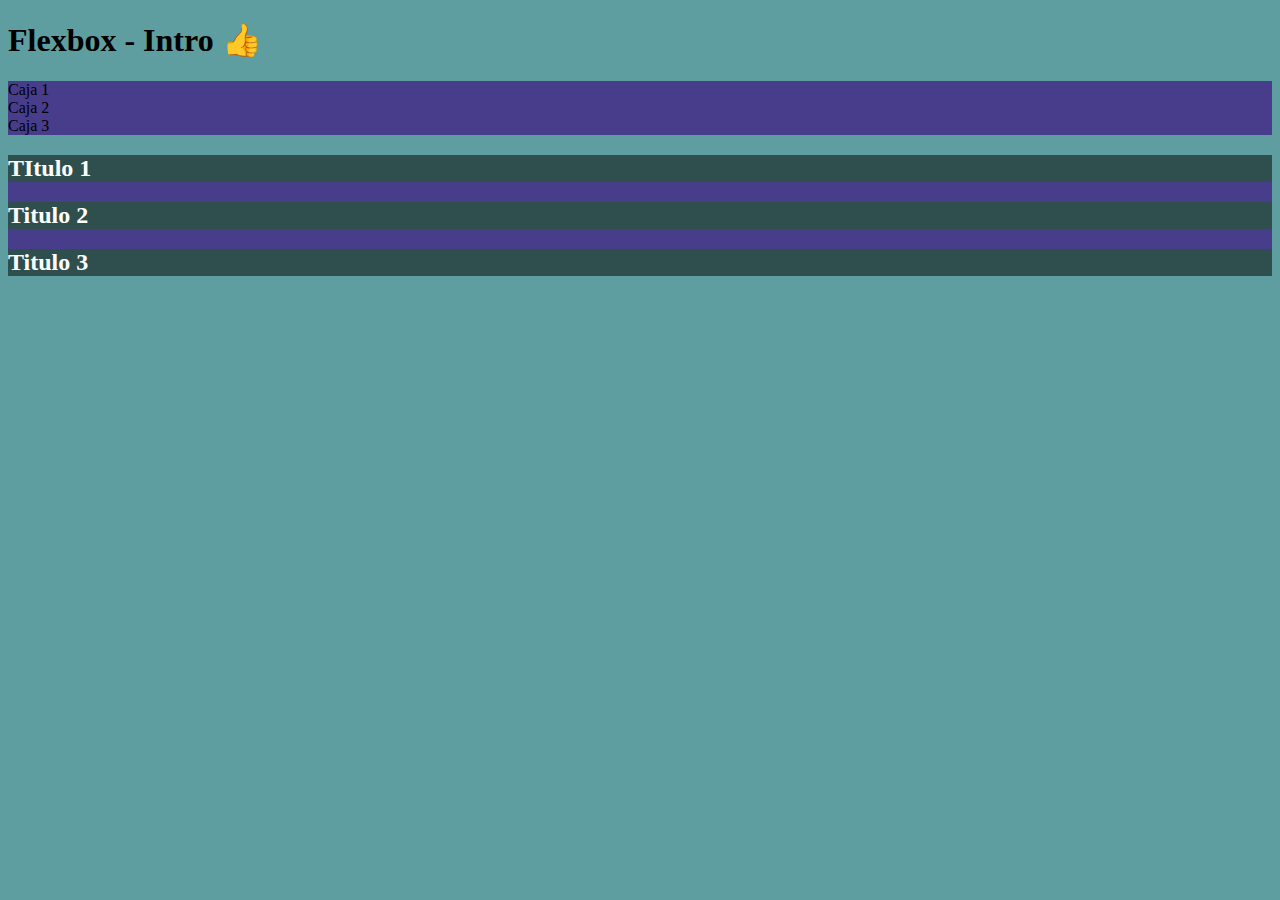
<file: 01-Intro/index.html>
<!DOCTYPE html>
<html lang="en">
<head>
  <meta charset="UTF-8">
  <meta name="viewport" content="width=device-width, initial-scale=1.0">
  <title>Flexbox - Intro 👍</title>
  <link rel="stylesheet" href="style.css">
</head>
<body>
  <h1>Flexbox - Intro 👍</h1>

  <div class="conteiner">
    <div class="item">Caja 1</div>
    <div class="item">Caja 2</div>
    <div class="item">Caja 3</div>
    <div class="item item-flex">
      <h2>TItulo 1</h2>
      <h2>Titulo 2</h2>
      <h2>Titulo 3</h2>
    </div>
  </div>

</body>
</html>
</file>
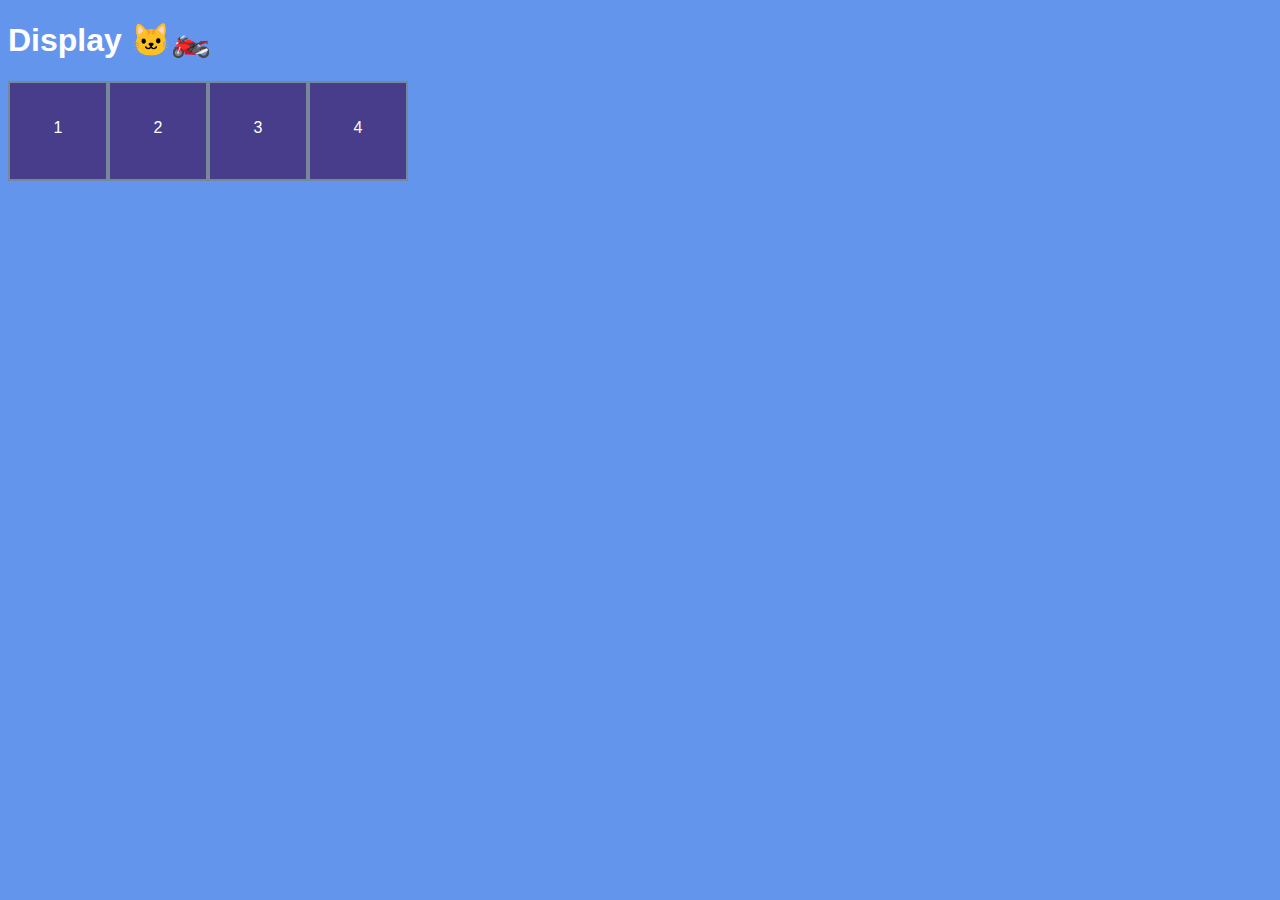
<file: 02-Display/index.html>
<!DOCTYPE html>
<html lang="en">
<head>
  <meta charset="UTF-8">
  <meta name="viewport" content="width=device-width, initial-scale=1.0">
  <title>Display 🐱‍🏍</title>
  <link rel="stylesheet" href="style.css">
</head>

<body>
  <h1>Display 🐱‍🏍</h1>

  <div class="container">
    <div class="item">1</div>
    <div class="item">2</div>
    <div class="item">3</div>
    <div class="item">4</div>
  </div>
  
</body>
</html>
</file>
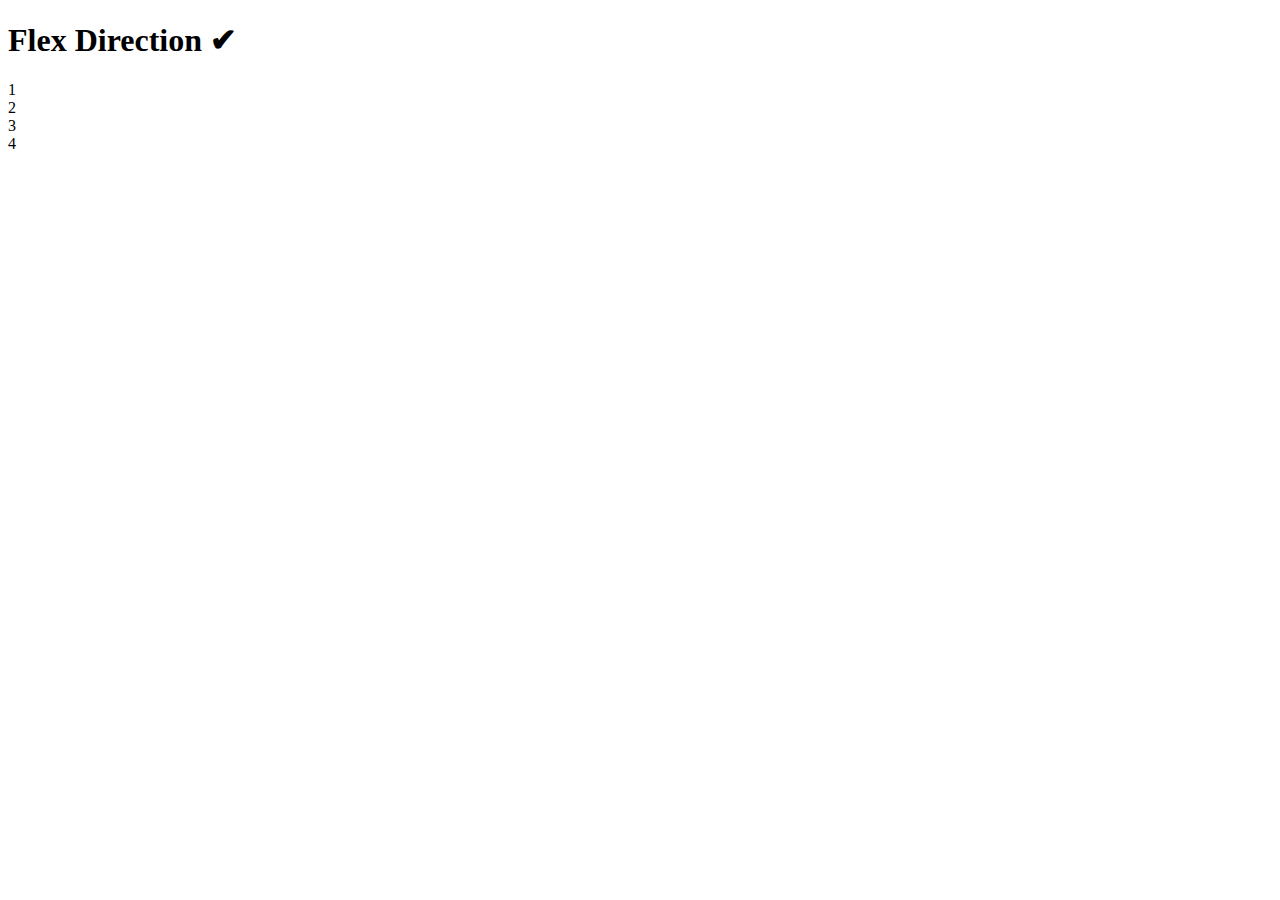
<file: 03-Flex-Direction/index.html>
<!DOCTYPE html>
<html lang="en">
<head>
  <meta charset="UTF-8">
  <meta name="viewport" content="width=device-width, initial-scale=1.0">
  <title>Flex Direction ✔</title>
</head>

<body>
  <h1>Flex Direction ✔</h1>

  <div class="container">
    <div class="item">1</div>
    <div class="item">2</div>
    <div class="item">3</div>
    <div class="item">4</div>
  </div>
  
</body>
</html>
</file>
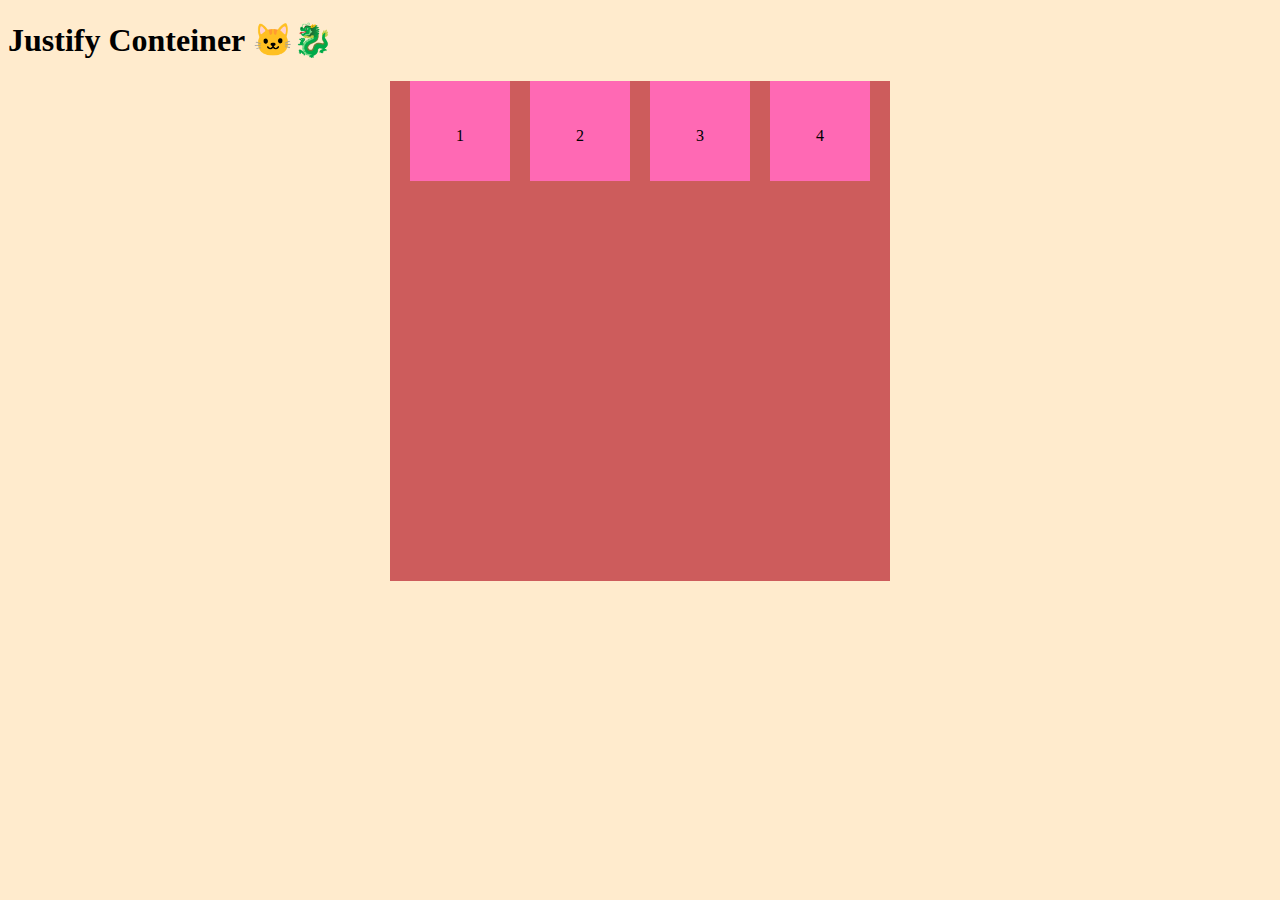
<file: 04-Justify-Content/index.html>
<!DOCTYPE html>
<html lang="en">
<head>
  <meta charset="UTF-8">
  <meta name="viewport" content="width=device-width, initial-scale=1.0">
  <title>Justify Conteiner 🐱‍🐉</title>
  <link rel="stylesheet" href="style.css">
</head>
<body>
  <h1>Justify Conteiner 🐱‍🐉</h1>
  
  <div class="container">
    <div class="item">1</div>
    <div class="item">2</div>
    <div class="item">3</div>
    <div class="item">4</div>
  </div>
</body>
</html>
</file>
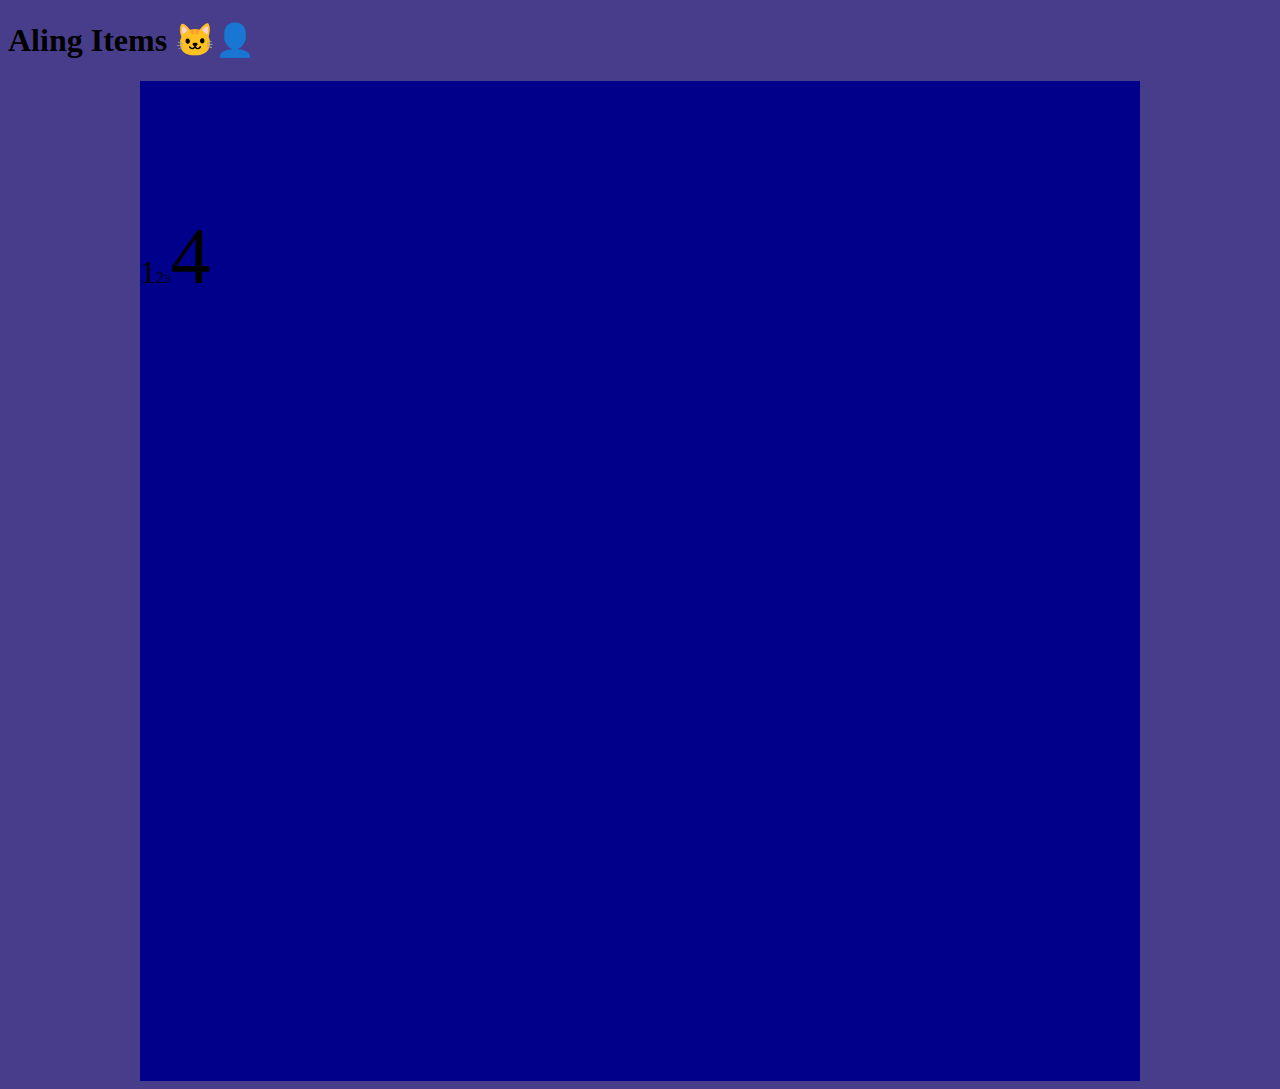
<file: 05-Aling-Items/index.html>
<!DOCTYPE html>
<html lang="en">
<head>
  <meta charset="UTF-8">
  <meta name="viewport" content="width=device-width, initial-scale=1.0">
  <title>Aling Items 🐱‍👤</title>
  <link rel="stylesheet" href="style.css">
</head>
<body>
  <h1>Aling Items 🐱‍👤</h1>
  <div class="container">
    <div class="item-1">1</div>
    <div class="item-2">2</div>
    <div class="item-3">3</div>
    <div class="item-4">4</div>
  </div>

</body>
</html>
</file>
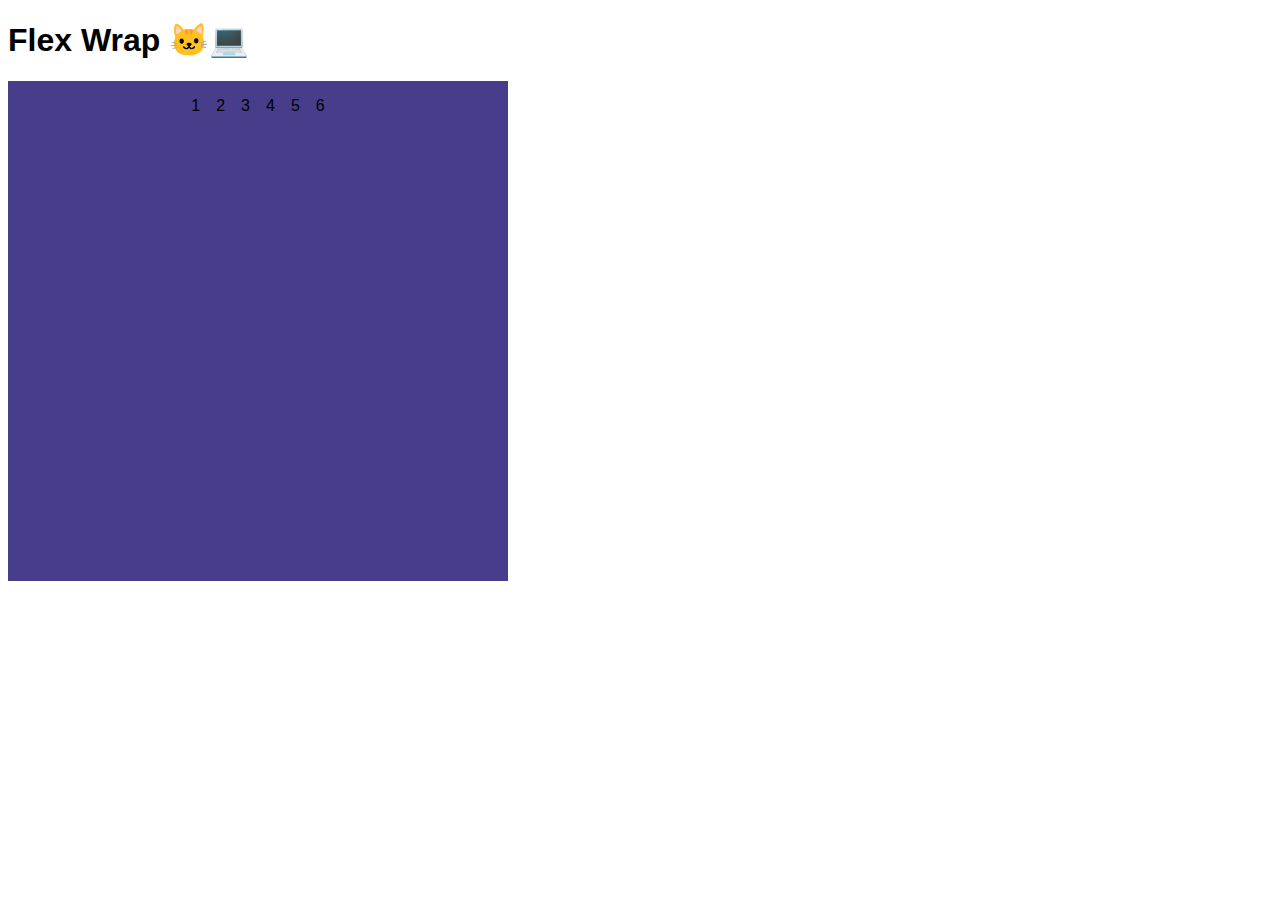
<file: 06-Flex-Wrap/index.html>
<!DOCTYPE html>
<html lang="en">
<head>
  <meta charset="UTF-8">
  <meta name="viewport" content="width=device-width, initial-scale=1.0">
  <title>Flex Wrap 🐱‍💻</title>
  <link rel="stylesheet" href="style.css">
</head>
<body>
  
  <h1>Flex Wrap 🐱‍💻</h1>

  <div class="container">
    <div class="tem">1</div>
    <div class="tem">2</div>
    <div class="tem">3</div>
    <div class="tem">4</div>
    <div class="tem">5</div>
    <div class="tem">6</div>
  </div>

</body>
</html>
</file>
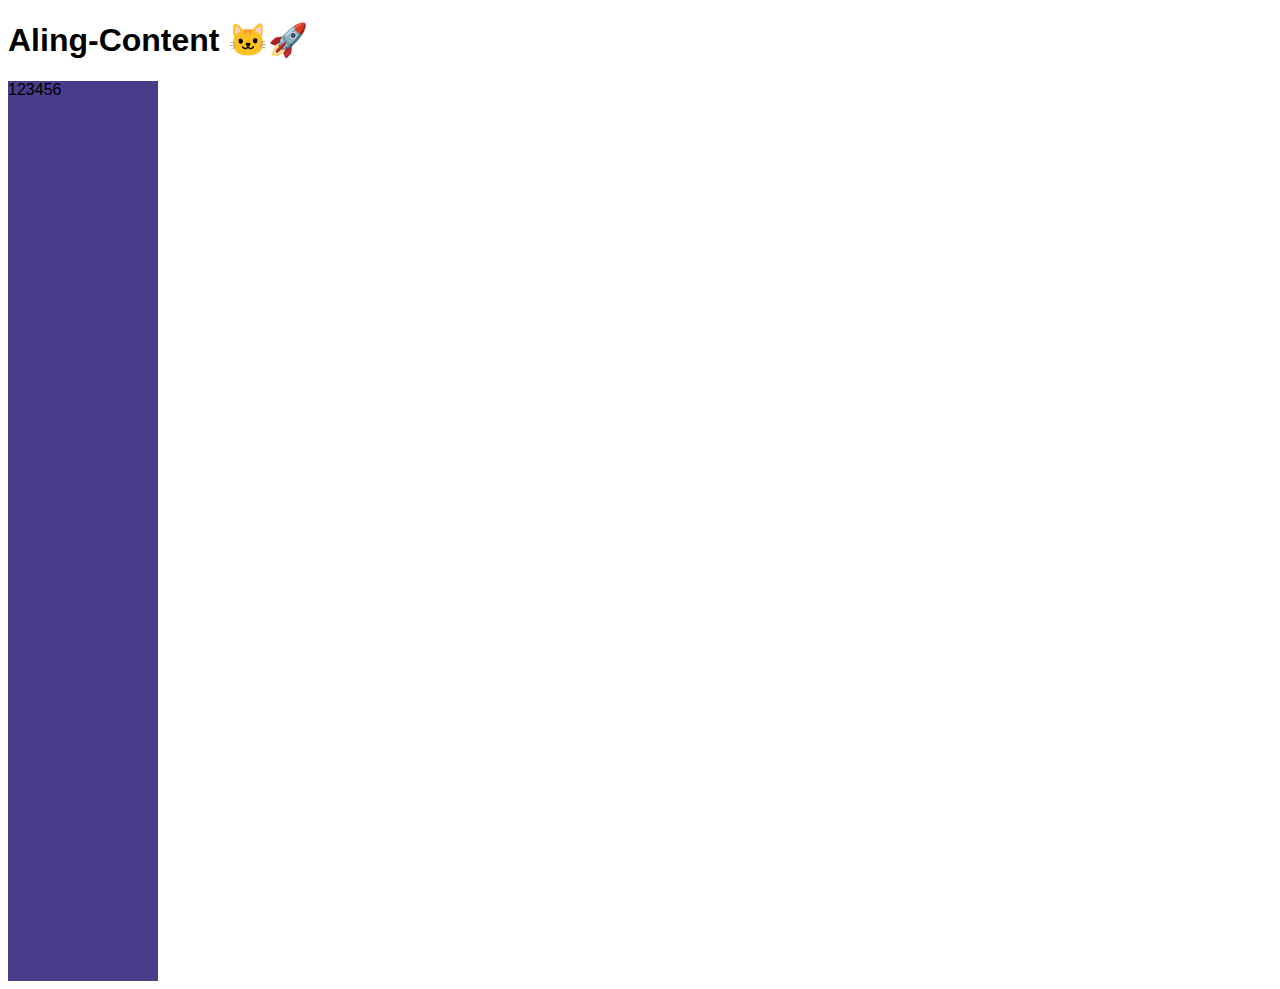
<file: 07-Aling-Content/index.html>
<!DOCTYPE html>
<html lang="en">
<head>
  <meta charset="UTF-8">
  <meta name="viewport" content="width=device-width, initial-scale=1.0">
  <title>Aling-Content 🐱‍🚀</title>
  <link rel="stylesheet" href="style.css">
</head>
<body>
  <h1>Aling-Content 🐱‍🚀</h1>

  <div class="container">
    <div class="tem">1</div>
    <div class="tem">2</div>
    <div class="tem">3</div>
    <div class="tem">4</div>
    <div class="tem">5</div>
    <div class="tem">6</div>
  </div>
  
</body>
</html>
</file>
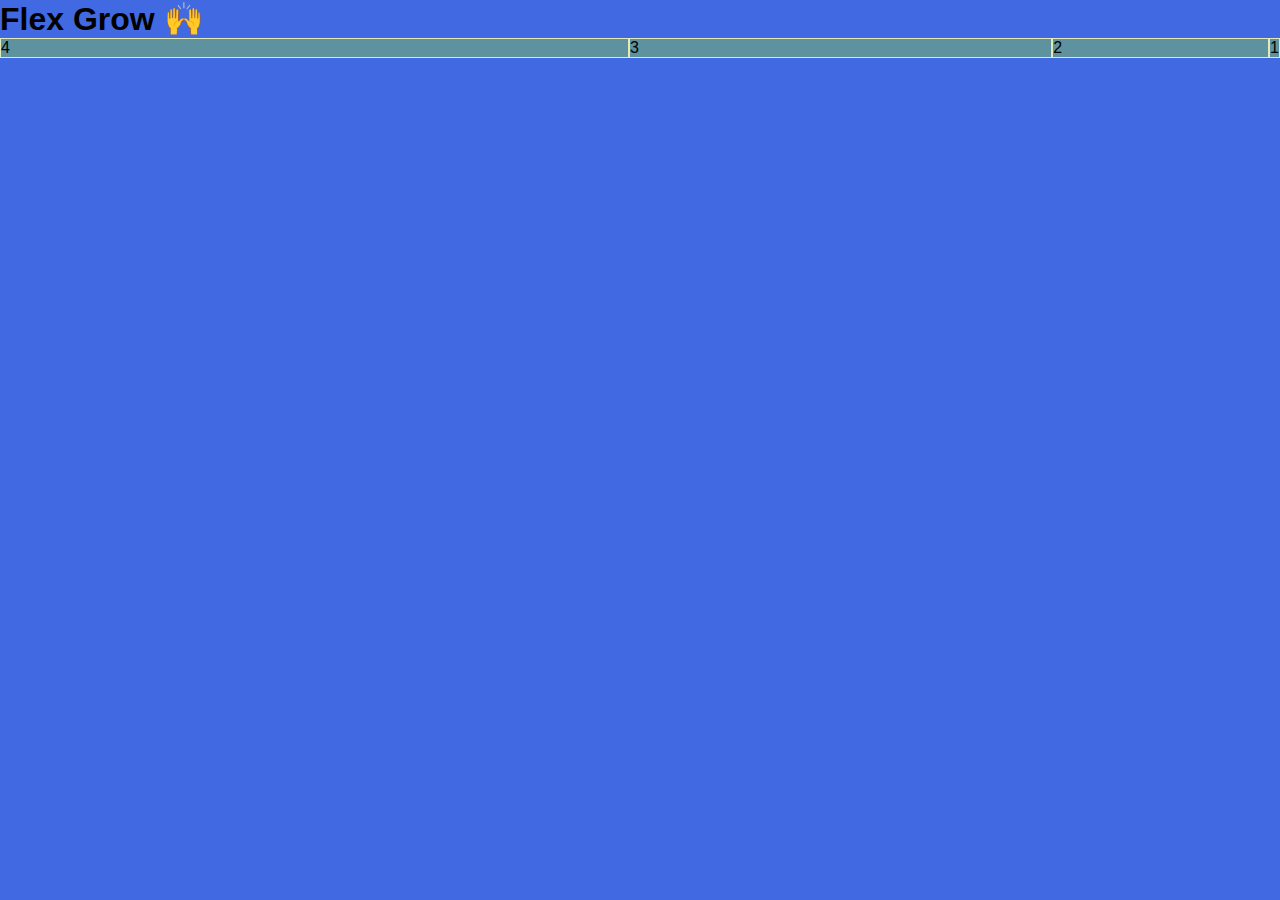
<file: 08-Flex-Grow/index.html>
<!DOCTYPE html>
<html lang="en">
<head>
  <meta charset="UTF-8">
  <meta name="viewport" content="width=device-width, initial-scale=1.0">
  <title>Flex Grow 🙌</title>
  <link rel="stylesheet" href="style.css">
</head>
<body>
  <h1>Flex Grow 🙌</h1>
  
  <div class="container">
    <div class="item item-1">1</div>
    <div class="item item-2">2</div>
    <div class="item item-3">3</div>
    <div class="item item-4">4</div>
  </div>

</body>
</html>
</file>
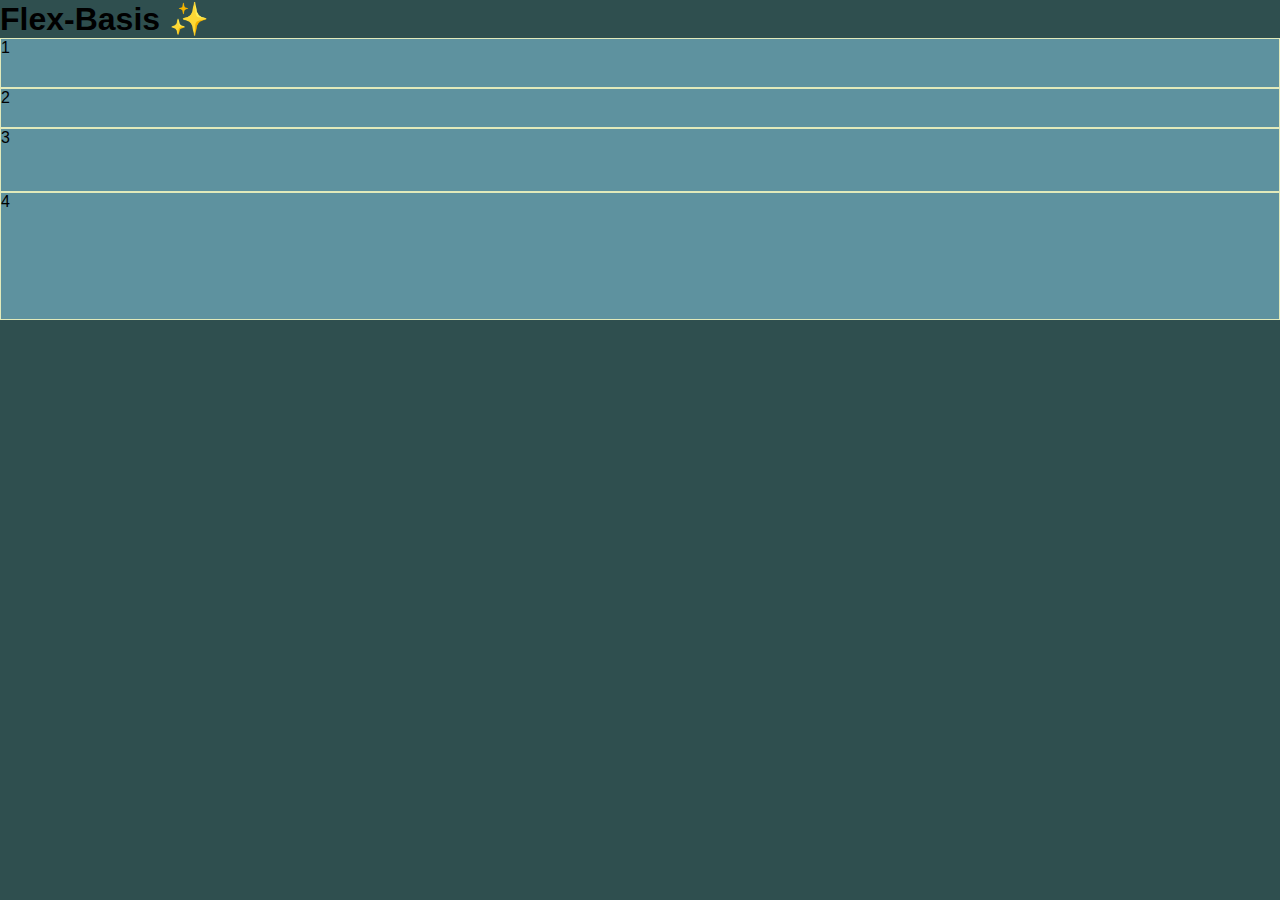
<file: 10-Flex-Basis/index.html>
<!DOCTYPE html>
<html lang="en">
<head>
  <meta charset="UTF-8">
  <meta name="viewport" content="width=device-width, initial-scale=1.0">
  <title>Flex-Basis ✨</title>
  <link rel="stylesheet" href="style.css">
</head>
<body>
  <h1>Flex-Basis ✨</h1>
  <div class="container">
    <div class="item item-1">1</div>
    <div class="item item-2">2</div>
    <div class="item item-3">3</div>
    <div class="item item-4">4</div>
  </div>
  
</body>
</html>
</file>
<file: 01-Intro/style.css>
body {
  background-color: cadetblue;
}

.container {
  padding: 1rem;
  background-color: cornflowerblue;

  /* Habilitamos Flexbox */
  display:flex; 
}

.item {
  background-color: darkslateblue;
}

.tem-flex {
  background-color:dodgerblue;

  /* Habilitamos Flexbox en un elemento hijo */
  display:flex;
}

.item-flex > h2 {
  color: white;
  background-color: darkslategray;
}
</file>
<file: 02-Display/style.css>
* {
  box-sizing: border-box;
}

body {
  font-family: sans-serif;
  color: white;
  background-color: cornflowerblue;
}

main {
  margin: 0 auto;
  max-width: 968px;
  height: 100vh;
  background-color: darkgreen;

}

.container {
  display: flex; /* Tomar todo el ancho disponible */
  display: inline-flex; /* Tomar elancho de los elementos */
  background-color: cadetblue;
}

.item {
  width: 100px;
  height: 100px;
  text-align: center;
  padding-top: 36px;
  background-color: darkslateblue;
  border: 2px solid lightslategray;
}

/* https://bit.ly/4k */
</file>
<file: 04-Justify-Content/style.css>
*{
  box-sizing: border-box;
}

body{
  background-color: blanchedalmond;
}

.container {
  display: flex;
  flex-direction: row; /* Default */
  justify-content: flex-start; /* Default */
  justify-content: flex-end;/* Alinea al final principal. */
  justify-content: center; /* Alinea al centro */
  justify-content: space-around; /* Distribuye el espacio disponible a cada lado de los elementos de forma proporcional */
  justify-content: space-between; /* Distribuye el espacio disponible entre los elementos*/
  justify-content: space-evenly; /* distribuye el espacio disponible entre los elementos y el borde del contenedor */

  margin: 0 auto;
  width: 500px;
  height: 500px;
  background-color: indianred;
}

.item{
  text-align: center;
  padding-top: 46px;
  width: 100px;
  height: 100px;
  background-color: hotpink;
}
</file>
<file: 05-Aling-Items/style.css>
*{
  box-sizing: border-box;
}

body{
  background-color: darkslateblue;
}

.container{
  display: flex;

  flex-direction: row; /* Default */

  align-items: flex-start; /* Default */
  align-items: flex-end; /* Alinea al cross-end los elementos */
  align-items: center; /* Alinea al centro del cross-axis */
  align-items: stretch; /* Crece los elementos tsnto como el espacio  */
  align-items: baseline; /* Alinea los elementos en funsion de la linea base del texto que contiene */

  margin: 0 auto;
  width: 1000px;
  height: 1000px;
  background-color: darkblue;
}

.item{
  width: 100px;
  height: 100px;
  text-align: center;
  padding-top: 46px;
  background-color: lightcoral;
  border: 1px solid lightgreen;
}

.item-1{
  height: 300px;
  font-size: 2rem;
}

.item-2{
  padding-top: 80px;
  height: 500px;
  height: 4rem;
}

.item-3{
  padding-top: 0px;
  height: 200px;
  font-size: 0.8rem;
}

.item-4{
  height: 600px;
  padding-top: 130px;
  font-size: 5rem;
}
</file>
<file: 06-Flex-Wrap/style.css>
*{
  box-sizing: border-box;
}

body {
  font-family: sans-serif;
}

.container {
  display: flex;

  justify-content: center;
  align-items: stretch;

  flex-wrap: nowrap; /* Default.Esto no fuerza el salto de linea */
  flex-wrap: wrap;
  gap: 16px;

  width: 500px;
  height: 500px;
  background-color:darkslateblue;
  padding: 16px 0px;

}

.item {
  width: 100px;
/*   height: 50px; */
  background-color:lightblue;
  border: 1px solid lightcoral;
  text-align: center;
}
</file>
<file: 07-Aling-Content/style.css>
* {
  box-sizing: border-box;
}

body {
  font-family: sans-serif;
}

.container {
  display: flex;
  flex-wrap: wrap;

  align-content: normal; /* Default */
  align-content: flex-start; /* lleva las lineas hacia el cross-star */
  align-content: flex-end; /* Lleva las lineas hacia el cross-end */
  align-content: center; /* Lleva las lineas hacia el centro del cross-axis */
  align-content: space-around; /* Distribuye el espacio arriba y abajo de los elementos */
  align-content: space-between; /* Distribuye el espacio entre las lineas sin consinderar los bordes */
  align-content: space-evenly; /* Distribuye el espacio proporcionalmente entre las lineas incluyendo los bordes*/
  align-content: stretch; /* Entran las lineas en el espacio disponible. Las lineas deben tener alto default */

  width: 150px;
  height: 100vh;
  background-color: darkslateblue;
}

.item {
  width: 150px;
  height: 100px;
  background-color: lightcoral;
  text-align: center;
  background-color: lightgreen;
}
</file>
<file: 08-Flex-Grow/style.css>
/* 
Flex Grow 

Es una de las tres prioridades que reciben los elementos (items) contenidos en un contenedor (container) con display:flex

flex-grow -> Define cuanto puede crecer un elemento si hay espacio disponible en el contenedor.
  
  * El valor por defecto es 0: Nocrece
  * Si te damos un valor de 1: Crecera para ocupar el espacio disponible.
  * Podemos dar valores mayores a 1, entre mas alto el valor el elemento ocupa mayor espacio disponible.
  * Si varios elementos yirnr distintos valores, el espacio se repartye proporcionalmente.
  
  */

* {
  margin: 0;
  padding: 0;
  box-sizing: border-box;
}

body {
  font-family: sans-serif;
  background-color:royalblue;
}

.container{
  display: flex;
  flex-direction: row-reverse;
  background-color: #305165;
}

.item{
  flex-grow: 0; /* Default no crece */
  flex-grow: 1; /* Factor de crecimiento */
  border: 1px solid #e1eabb;
  background-color: #5e929f;
}

.item-1{
  flex-grow: 0; /* no crece */
}

.item-2{
  flex-grow: 1; /* crece en un factor de 1 */
}

.item-3{
  flex-grow: 2; /* crece en un factor de 2 */
}

.item-4{
  flex-grow: 3; /* crece en un factor de 3 */
}
</file>
<file: 10-Flex-Basis/style.css>
/* 

Flex Basis

Es una de las propiedades que reciben los elementos dentro de un contenedor como display:flex

flex-basis -> Define el tamaño inicial del elemento, antes de aplicar grow o shrink.

* Puede recibir valores como auto, px, %, etc...
* Es similar a width y height, pero se usa en un entorno fle. Y elige comportarse deacuerdo a la direccion 

*/

* {
  margin: 0;
  padding: 0;
  box-sizing: border-box;
}

body {
  font-family: sans-serif;
  background-color:darkslategrey;
}

.container{
  display: flex;
  flex-direction: row;
  flex-direction: column;

  background-color: #305165;
}

.item{
  flex-basis: 100px;

  background-color: #5e929f;
  border: 1px solid #e1eabb;
}

.item-1{
  flex-basis: 50px; 
}

.item-2{
  flex-basis: 40px; 
}

.item-3{
  flex-basis: 4rem;
}

.item-4{
  flex-basis: 8em;
}

/* 
Existe un Short Hand para estas tres propiedades: flex-grow, flex-shrink y fles-basis

flex-grow / flex-shrink / fles-basis

.item-1 {
  flex: 0 1 200px;
}

.tem-2 {
  flex:1 1 50%
}

.tem-3 {
  flex:1 0 24rem
}
*/
</file>
